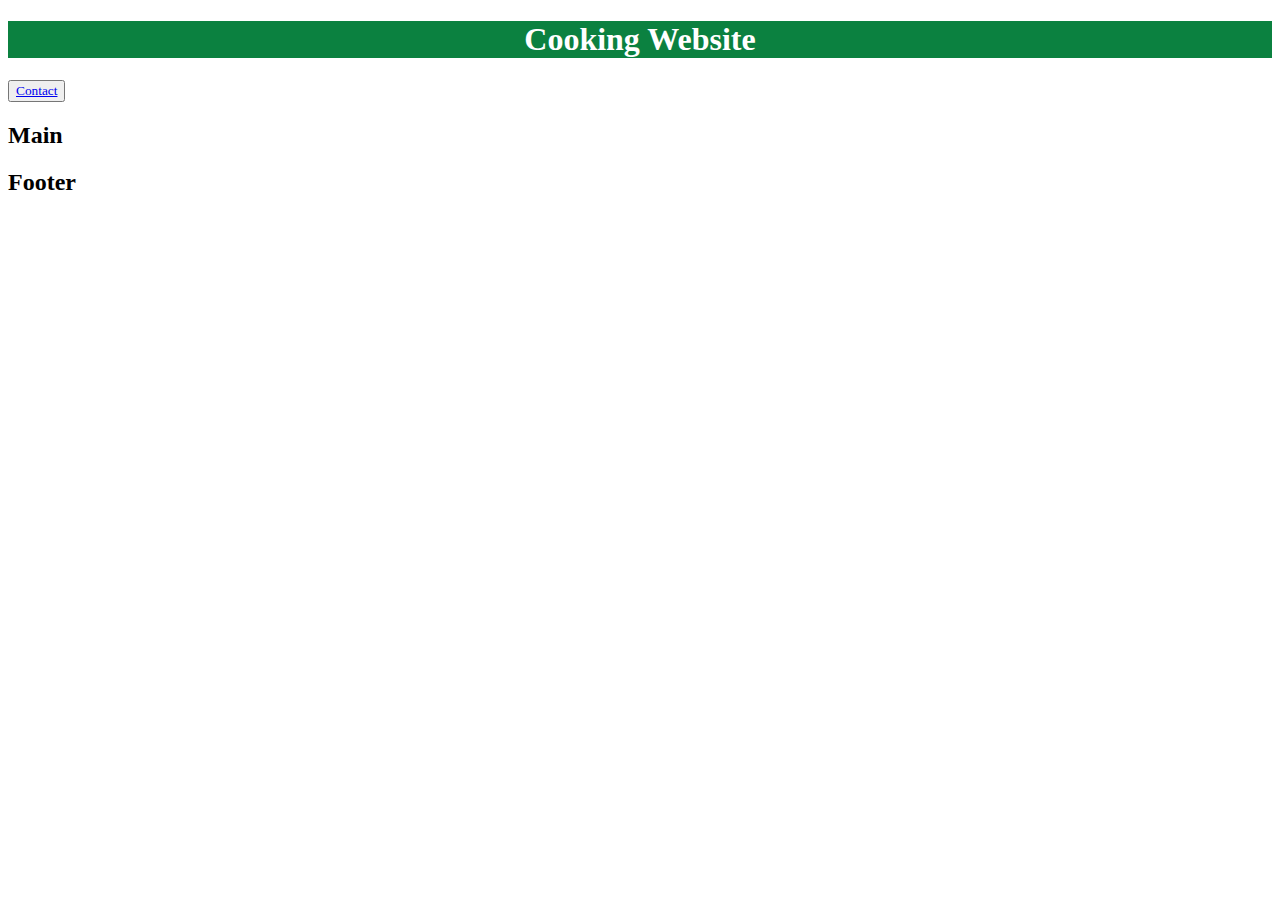
<file: index.html>
<!DOCTYPE html>
<html lang="en">
<head>
 <meta charset="UTF-8">
 <meta http-equiv="X-UA-Compatible" content="IE=edge">
 <meta name="viewport" content="width=device-width, initial-scale=1.0">
 <link rel="stylesheet" href="./style.css">
 <title>Cooking</title>
</head>
<body>
 <header>
  <h1>Cooking Website</h1>
  <nav>
   <button><a href="./contact.html">Contact</a></button>
  </nav>

 </header>

 <main>
<h2>Main</h2>
 </main>
 <footer>
  <h2>Footer</h2>
 </footer>
</body>
</html>
</file>
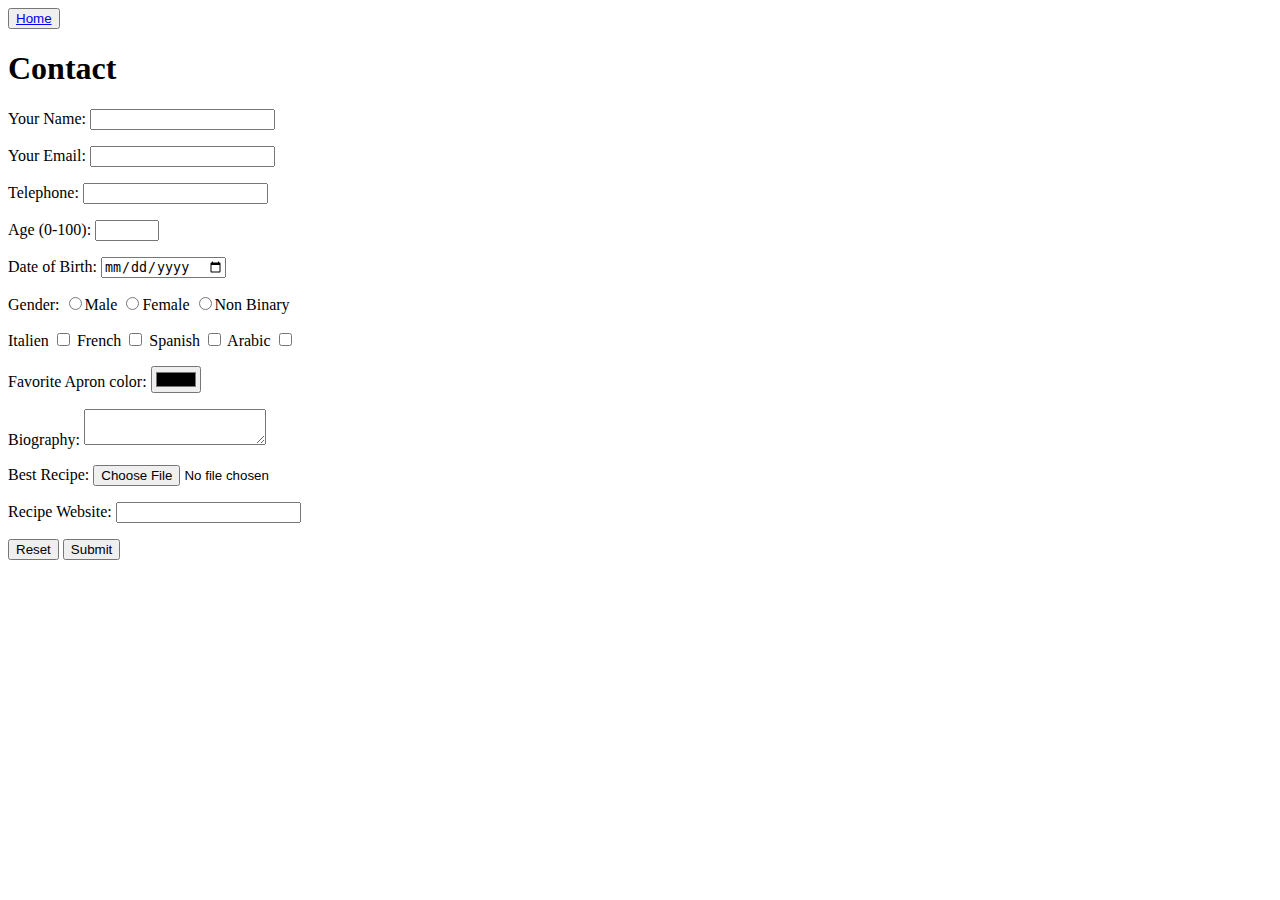
<file: contact.html>
<!DOCTYPE html>
<html lang="en">

<head>
 <meta charset="UTF-8">
 <meta http-equiv="X-UA-Compatible" content="IE=edge">
 <meta name="viewport" content="width=device-width, initial-scale=1.0">
 <title>Contact</title>
</head>

<body>
 <header>
  <button><a href="./index.html">Home</a></button>
  <h1>
   Contact
  </h1>
 </header>

 <main>
  <form name="contact" method="POST" data-netlify="true" enctype="multipart/form-data">
   <p>
    <label>Your Name: <input type="text" name="name" /></label>
   </p>
   <p>
    <label>Your Email: <input type="email" name="email" /></label>
   </p>
   <p>
    <label>Telephone: <input type="tel" name="telephone"></label>
   </p>
   <p>
    <label>Age (0-100): <input type="number" name="Age" min="0" max="100"></label>
   </p>
   <p>
    <label>Date of Birth: <input type="date" name="birthdate"></label>
   </p>
   <p>
    <label>Gender:
     <input type="radio" name="gender" id="male" value="male">Male
     <input type="radio" name="gender" id="female" value="female">Female
     <input type="radio" name="gender" id="nonbinary" value="nonbinary">Non Binary
    </label>
   </p>
   <p>

    <label>Italien</label>
    <input type="checkbox" name="italien">
    <label>French</label>
    <input type="checkbox" name="french">
    <label>Spanish</label>
    <input type="checkbox" name="spanish">
    <label>Arabic</label>
    <input type="checkbox" name="arabic">
   </p>
   <p>
    <label>Favorite Apron color: <input type="color" name="color"> </label>
   </p>
   <p>
    <label>Biography: <textarea name="biography"></textarea></label>
   </p>
   <p>
    <label>Best Recipe: <input type="file" name="recipe" id="recipe"></label>
   </p>
   <p>
    <label>Recipe Website: <input type="url" name="url" id="url"></label>
   </p>
   <p>
    <button type="reset">Reset</button>
    <button type="submit">Submit</button>
   </p>
  </form>
 </main>


</body>

</html>
</file>
<file: style.css>
* {
 font-family: Cambria, Cochin, Georgia, Times, 'Times New Roman', serif;
}

h1 {
 background: rgb(11, 129, 64);
 color: white;
 text-align: center;
}
</file>
